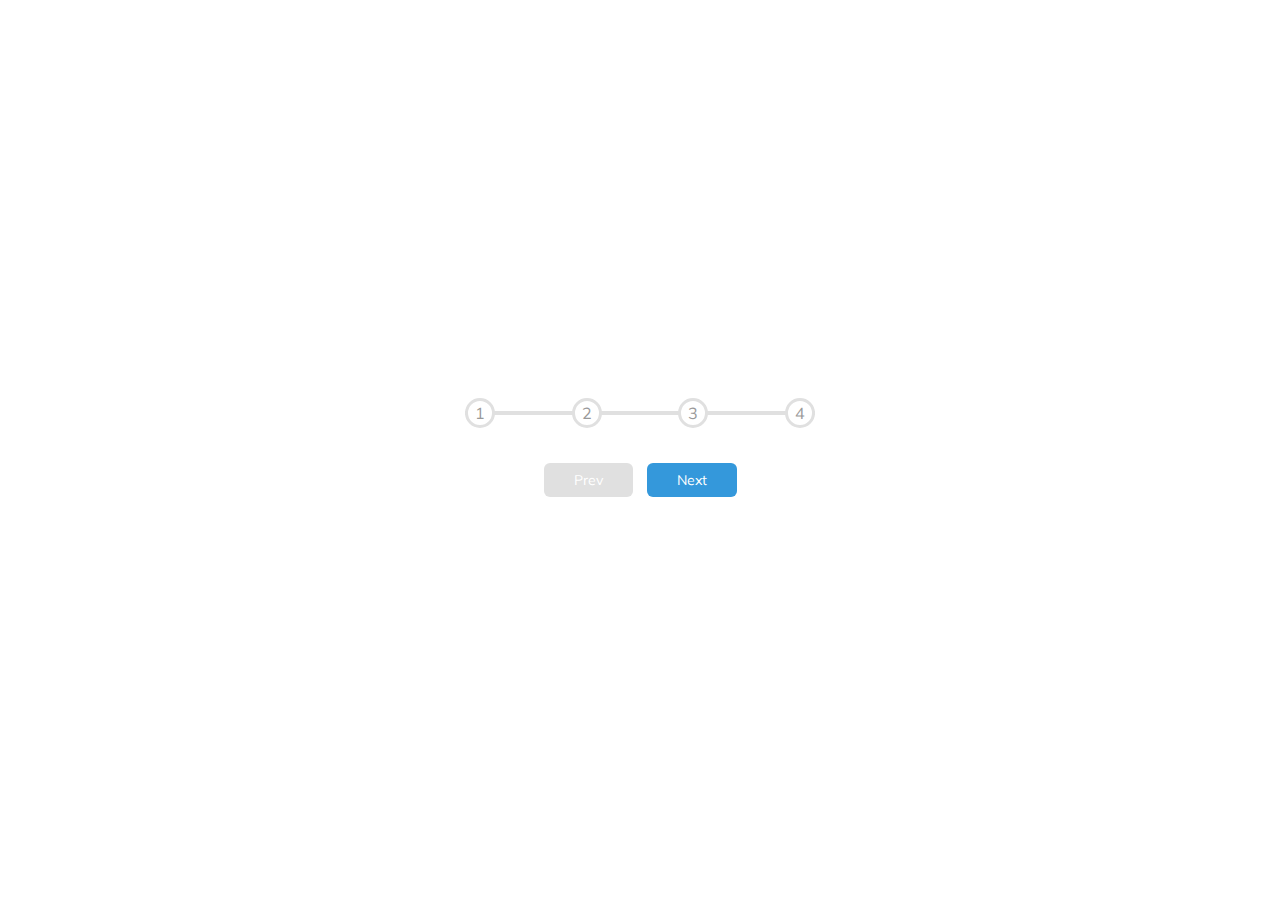
<file: day2/index.html>
<!DOCTYPE html>
<html lang="en">
  <head>
    <meta charset="UTF-8" />
    <meta http-equiv="X-UA-Compatible" content="IE=edge" />
    <meta name="viewport" content="width=device-width, initial-scale=1.0" />
    <title>Progress Steps</title>
    <link
      rel="stylesheet"
      href="https://cdnjs.cloudflare.com/ajax/libs/font-awesome/6.4.0/css/all.min.css"
      integrity="sha512-iecdLmaskl7CVkqkXNQ/ZH/XLlvWZOJyj7Yy7tcenmpD1ypASozpmT/E0iPtmFIB46ZmdtAc9eNBvH0H/ZpiBw=="
      crossorigin="anonymous"
      referrerpolicy="no-referrer"
    />
    <link rel="stylesheet" href="style.css" />
  </head>
  <body>
    <div class="container">
      <div class="progress-container">
        <div class="progress" id="progress"></div>
        <div class="circle" active>1</div>
        <div class="circle">2</div>
        <div class="circle">3</div>
        <div class="circle">4</div>
      </div>

      <button class="btn" id="prev" disabled>Prev</button>
      <button class="btn" id="next">Next</button>
    </div>

    <script src="script.js"></script>
  </body>
</html>
</file>
<file: day2/style.css>
@import url("https://fonts.googleapis.com/css2?family=Muli:wght@700&display=swap");

:root {
  --line-border-fill: #3498db;
  --line-border-empty: #e0e0e0;
}
* {
  box-sizing: border-box;
}
body {
  font-family: "Muli", sans-serif;
  display: flex;
  align-items: center;
  justify-content: center;
  height: 100vh;
  overflow: hidden;
  margin: 0;
}

.container {
  text-align: center;
}

.progress-container {
  display: flex;
  justify-content: space-between;
  position: relative;
  margin-bottom: 30px;
  max-width: 100%;
  width: 350px;
}

.progress-container::before {
  content: "";
  background-color: var(--line-border-empty);
  position: absolute;
  top: 50%;
  left: 0;
  transform: translateY(-50%);
  height: 4px;
  width: 100%;
  z-index: -1;
}

.progress {
  background-color: var(--line-border-fill);
  position: absolute;
  top: 50%;
  left: 0;
  transform: translateY(-50%);
  height: 4px;
  width: 0%;
  z-index: -1;
  transition: 0.4s ease;
}

.circle {
  background-color: #fff;
  color: #999;
  border-radius: 50%;
  height: 30px;
  width: 30px;
  display: flex;
  align-items: center;
  justify-content: center;
  border: 3px solid var(--line-border-empty);
  transition: 0.4s ease;
}

.circle.active {
  border-color: var(--line-border-fill);
}

.btn {
  background-color: var(--line-border-fill);
  color: #fff;
  border: 0;
  border-radius: 6px;
  cursor: pointer;
  padding: 8px 30px;
  margin: 5px;
  font-family: inherit;
  font-size: 14px;
}

.btn:active {
  transform: scale(0.98);
}

.btn:focus {
  outline: 0;
}

.btn:disabled {
  background-color: var(--line-border-empty);
  cursor: not-allowed;
}
</file>
